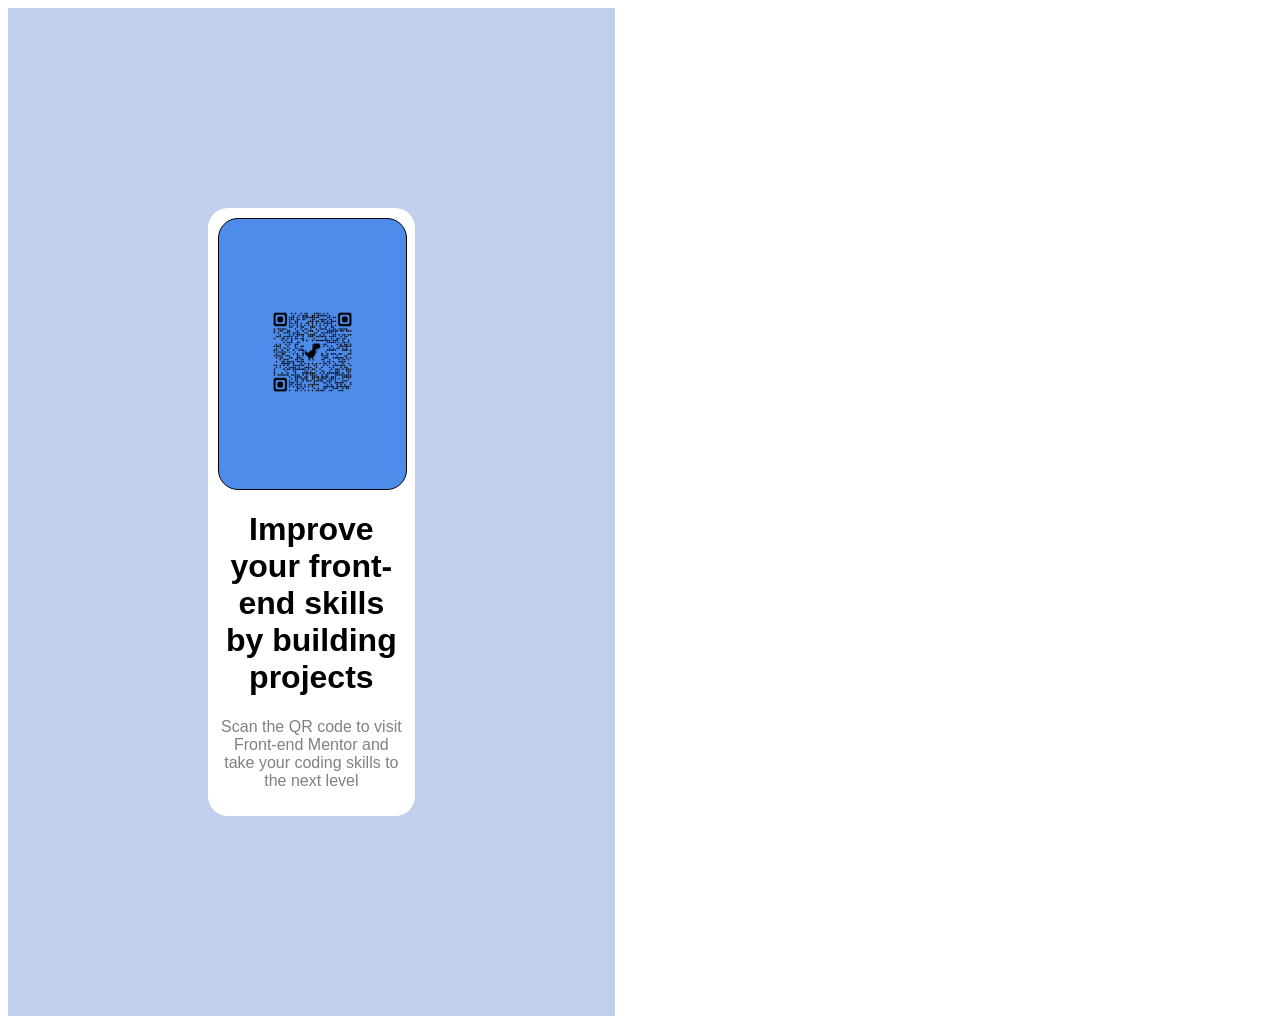
<file: QR CODE/Index.html>
<!DOCTYPE html>
<html lang="en">
<head>
    <meta charset="UTF-8">
    <meta name="viewport" content="width=device-width, initial-scale=1.0">
    <title>QR-CODE</title>
    <link rel="stylesheet" href="style.css">
</head>
<body>
    <div class="code">
        <div class="code-parent">
        <div class="code-child">
            <img src="./QR-code.png" alt="QR-code">
        </div>
         <div class="code-heading">
            <p> <h1><bold> Improve your front-end skills by building projects</bold></h1></p>
         </div>
         <section>
            <div class="coding">
                <p>
                    Scan the QR code to visit Front-end Mentor and take your coding skills to the next level
                </p>
            </div>
         </section>
        </div> 
    </div>
    
</body>
</html>
</file>
<file: QR CODE/style.css>
.code {
    width: 100%;
    height: 100%;
    position: relative;
    box-sizing: border-box;
    background: rgb(192, 208, 236);
    justify-items: center;
    padding: 200px;
    font-family: Arial, sans-serif;
    

}
/* adding media queries*/
@media (min-width: 768px){
    .code{
        width: 48%;
    }
}

.code-parent {
    background-color: white;
    padding: 10px;
    border-radius: 20px;
    border: 2px;
    align-content: center;
    
}

.code-child {
    background-color: rgb(77, 140, 235);
    align-content: center;
    border: 1px solid black;
    border-radius: 20px; 
    align-self: center;
    width: 100%;
    height: 30vh;   
}

img {
    width: 50%;
    height: fit-content;
    justify-content: center; 
    margin-left: 25%;
    
}

.coding {
    font-size: medium;
    font-weight: lighter;
    text-align: center;
    color: grey;
}
.code-heading {
    text-align: center;
}
</file>
